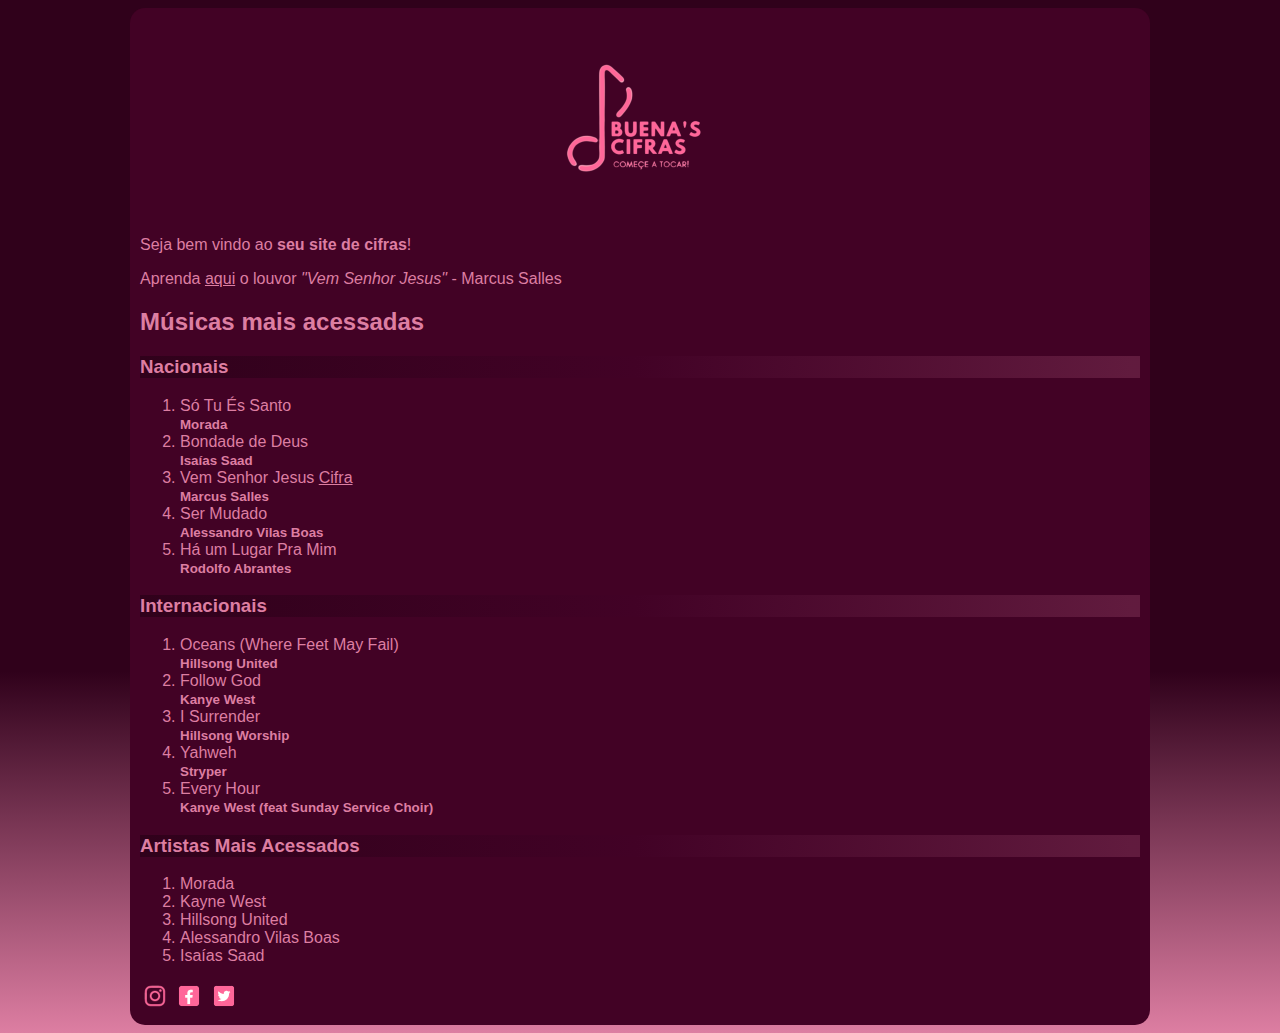
<file: index.html>
<!DOCTYPE html>
<html lang="pt-br">
<head>
    <meta charset="UTF-8">
    <meta http-equiv="X-UA-Compatible" content="IE=edge">
    <meta name="viewport" content="width=device-width, initial-scale=1.0">
    <title>Buena's Cifras!</title>
    <link rel="shortcut icon" href="imagens/favicon-buenascifras.png" type="image/x-icon">
    
    <link rel="stylesheet" href="style2.css">

    
    
</head>
<body>
    <main>
    <img class="displayed" src="imagens/buena_s-cifras-png-logo-previewes.png" alt="logo de tela"><br>
    <link

    <h1>Seja bem vindo ao <strong>seu site de cifras</strong>!</h1>
    
    <p>Aprenda <a href="page01.html" style="color: rgb(221, 126, 162);">aqui</a> o louvor <em>"Vem Senhor Jesus"</em> - Marcus Salles</p>

    <h2>Músicas mais acessadas</h2>
    <h3>Nacionais</h3>
    <ol>
        <li>Só Tu És Santo <br><b><small>Morada</small></b></li>
        <li>Bondade de Deus <br><b><small>Isaías Saad</small></b></li>
        <li>Vem Senhor Jesus <a href="page01.html" target="_blank" rel="next" style="color: rgb(221, 126, 162);">Cifra</a><br><b><small>Marcus Salles</small></b></li>
        <li>Ser Mudado <br><b><small>Alessandro Vilas Boas</small></b></li>
        <li>Há um Lugar Pra Mim <br><b><small>Rodolfo Abrantes</small></b></li>
    </ol>
    <h3>Internacionais</h3>
    <ol>
        <li>Oceans (Where Feet May Fail) <br><small><b>Hillsong United</b></small></li>
        <li>Follow God <br><b><small>Kanye West</small></b></li>
        <li>I Surrender <br><small><b>Hillsong Worship</b></small></li>
        <li>Yahweh <br><b><small>Stryper</small></b></li>        
        <li>Every Hour <br><b><small>Kanye West (feat Sunday Service Choir)</small></b></li>
    </ol>
    <h3>Artistas Mais Acessados</h3>
    <ol>
        <li>Morada</li>
        <li>Kayne West</li>
        <li>Hillsong United</li>
        <li>Alessandro Vilas Boas</li>
        <li>Isaías Saad</li>
    </ol>
    

    <abbr title="@buenas_cifras"><img src="imagens/INSTA-30-LOGO.png" alt="instagram-minilogo"></abbr>
    <abbr title="facebook.com/buenas_cifras/"><img src="imagens/facebook-30-logo.png" alt="facebook-minilogo"></abbr>
    <abbr title="@buenas_cifras"><img src="imagens/twitter-30-logo.png" alt="twitter-minilogo"></abbr> 
    </main>
</body>
</html>
</file>
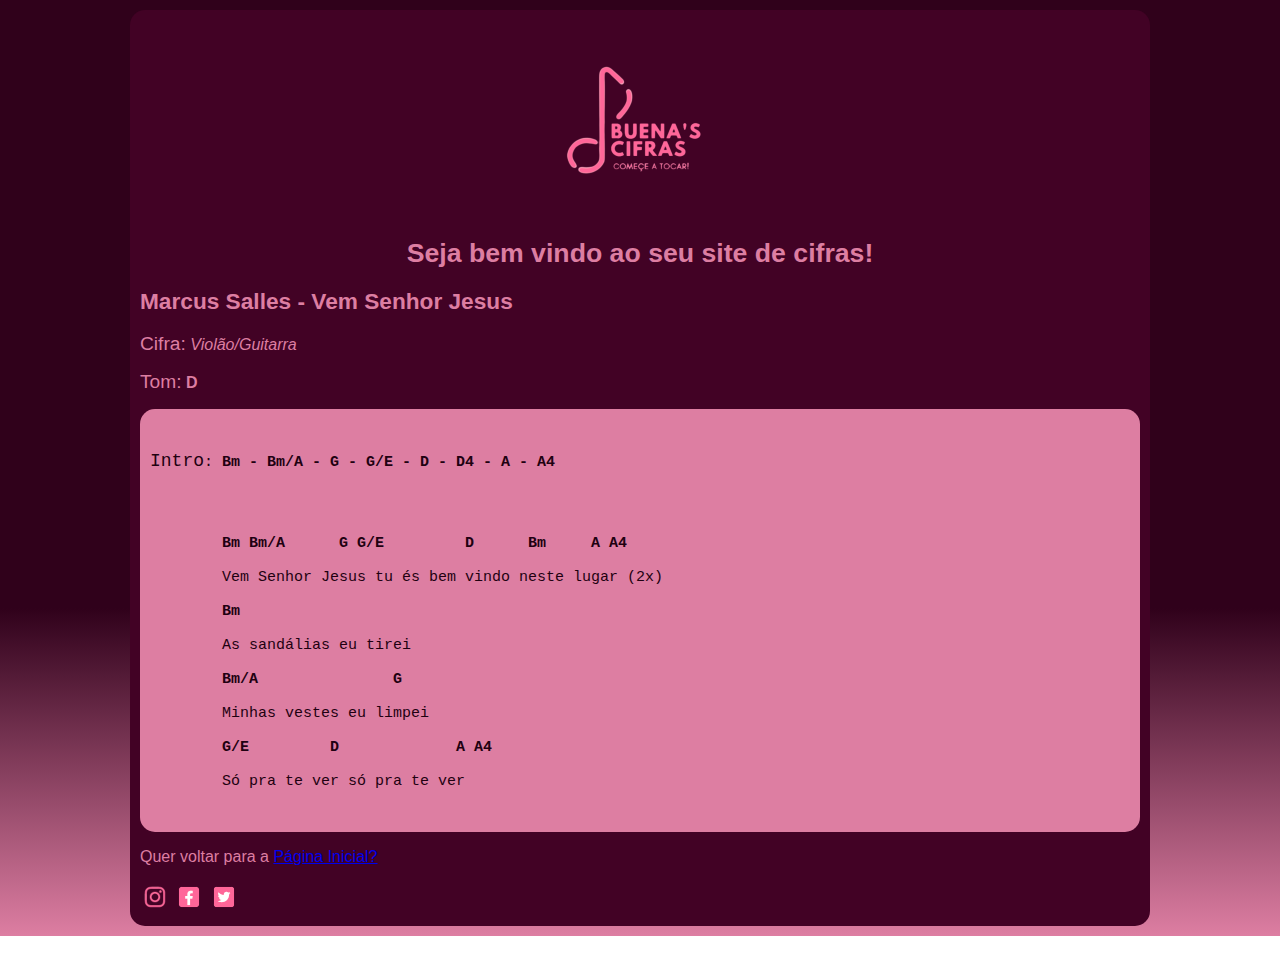
<file: page01.html>
<!DOCTYPE html>
<html lang="pt-br">
<head>
    <meta charset="UTF-8">
    <meta http-equiv="X-UA-Compatible" content="IE=edge">
    <meta name="viewport" content="width=device-width, initial-scale=1.0">
    <title>Buena's Cifras!</title>
    <link rel="shortcut icon" href="imagens/favicon-buenascifras.png" type="image/x-icon">
    <link rel="stylesheet" href="stylepages.css">
</head>
<body>
    <main>
    <a href="index.html" target="_self" rel="first"><img class="displayed" style="color: rgb(221, 126, 162);" src="imagens/buena_s-cifras-png-logo-previewes.png" alt="logoinicio-page"></a>
    
 <h1>Seja bem vindo ao <strong>seu site de cifras</strong>!</h1>

        <h2>Marcus Salles - <strong>Vem Senhor Jesus</strong></h2>
        
        <p><big>Cifra:</big> <em>Violão/Guitarra</em></p>
        <p><big>Tom:</big> <B>D</B></p>
        
        <pre>
        <P><big>Intro</big>: <b>Bm - Bm/A - G - G/E - D - D4 - A - A4</b></P>
        <p><b>        Bm Bm/A      G G/E         D      Bm     A A4</b><br>
        Vem Senhor Jesus tu és bem vindo neste lugar (2x)<br>
        <b>Bm</b><br>
        As sandálias eu tirei<br>
        <b>Bm/A               G</b><br>
        Minhas vestes eu limpei<br>
        <b>G/E         D             A A4</b><br>
        Só pra te ver só pra te ver
        </pre>


    <p>Quer voltar para a <a href="index.html" target="_self" rel="prev">Página Inicial?</a></p>


    <abbr title="@buenas_cifras"><img style="color: rgb(221, 126, 162);" src="imagens/INSTA-30-LOGO.png" alt="instagram-minilogo"></abbr>
    <abbr title="facebook.com/buenas_cifras/"><img src="imagens/facebook-30-logo.png" alt="facebook-minilogo"></abbr>
    <abbr title="@buenas_cifras"><img src="imagens/twitter-30-logo.png" alt="twitter-minilogo"></abbr>
    </main>
</body>
</html>
</file>
<file: style2.css>
@charset "UTF-8";

body{
    background-color: rgb(48, 1, 27);
    background-image: linear-gradient(to top, rgb(221,126,162), rgb(48,1,27)35%);
}

h1{

    text-align: center;
    text-shadow: 2px 2px 3px rgba(104, 60, 77, 0.808);
    
}

h3{
    text-align: left;
    background-image: linear-gradient(to right, rgb(48, 1, 27), rgb(66, 2, 38), rgba(221, 126, 162, 0.199)99%);
}

h4{
    text-align: center;
    
}

main{
    font-family: Arial, Helvetica, sans-serif;
    width: 1000px;
    margin: auto;
    background-color: rgb(66, 2, 37);
    color: rgb(221, 126, 162);
    border-radius: 15px;
    padding: 10px;


}
IMG.displayed {
    display: block;
    margin-left: auto;
    margin-right: auto 
}
</file>
<file: stylepages.css>
@charset "UTF-8";

body{
    background-image: linear-gradient(to top, rgb(221,126,162), rgb(48,1,27)35%);
    color: rgb(221, 126, 162);
    font-family: Arial, Helvetica, sans-serif;
    margin: auto;
    border-radius: 15px;
    padding: 10px;
    

    }

main{
    font-family: Arial, Helvetica, sans-serif;
    width: 1000px;
    margin: auto;
    background-color: rgb(66, 2, 37);
    color: rgb(221, 126, 162);
    border-radius: 15px;
    padding: 10px;
}

    pre{
            background-color: rgb(221, 126, 162);
            border-radius: 15px;
            padding: 10px;
            color: rgb(31, 1, 17);
            font-size: 15px;
    }

h1{
    font-family: Arial, Helvetica, sans-serif;
    font-size: 20pt;
    text-align: center;
}
h2{
    font-size: 17pt;

}
h3{
    font-size: 15pt;
    
}
IMG.displayed {
    display: block;
    margin-left: auto;
    margin-right: auto 
}
</file>
